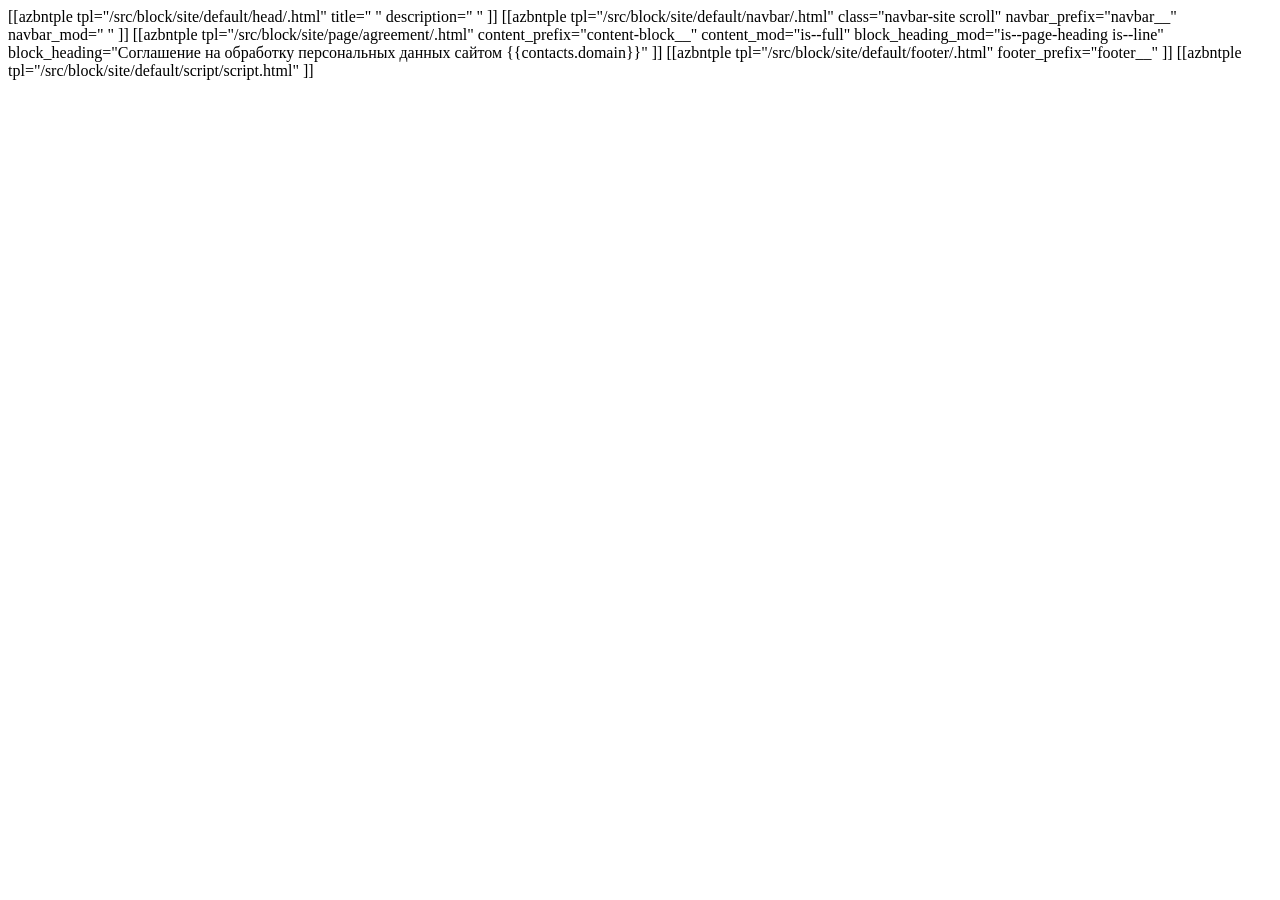
<file: src/html/agreement.html>
<!DOCTYPE html>
<html dir="ltr" lang="ru-RU"> 
	<head>
		[[azbntple 
			tpl="/src/block/site/default/head/.html" 
			title=" "
			description=" "
		]] 		
	</head>
	<body> 
		[[azbntple 
			tpl="/src/block/site/default/navbar/.html"
			class="navbar-site scroll"
			navbar_prefix="navbar__"    
			navbar_mod="  "
		]] 	
		[[azbntple  
			tpl="/src/block/site/page/agreement/.html"
			content_prefix="content-block__"      
			content_mod="is--full"      
			block_heading_mod="is--page-heading  is--line"
			block_heading="Соглашение на обработку персональных данных сайтом {{contacts.domain}}"            
		]]	
		[[azbntple 
			tpl="/src/block/site/default/footer/.html"
			footer_prefix="footer__" 
		]]
		[[azbntple tpl="/src/block/site/default/script/script.html" ]]
	</body>
</html>
</file>
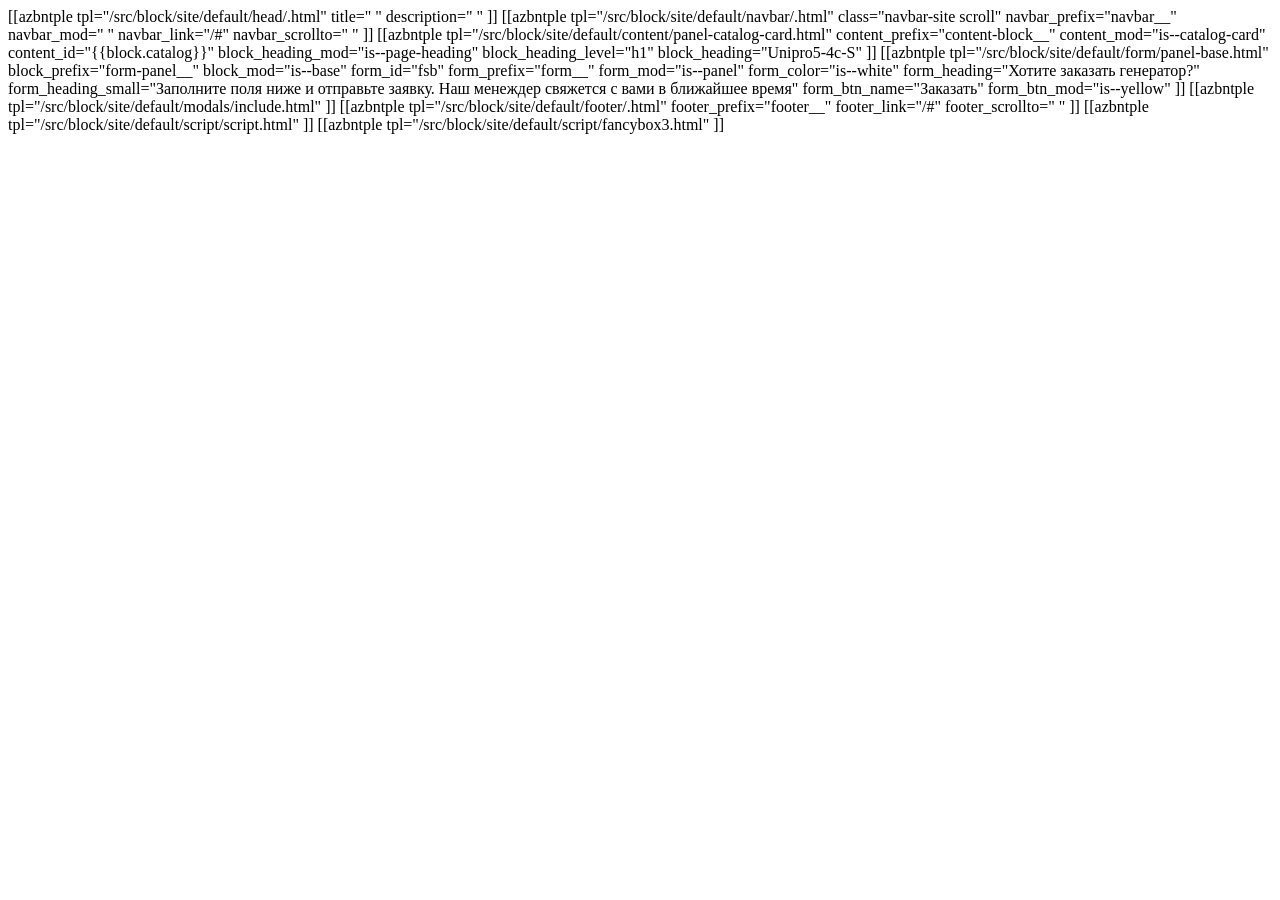
<file: src/html/catalog-card.html>
<!DOCTYPE html>
<html dir="ltr" lang="ru-RU"> 
	<head>
		[[azbntple 
			tpl="/src/block/site/default/head/.html" 
			title=" "
			description=" "
		]] 		
	</head>
	<body id="block-body"> 
		[[azbntple 
			tpl="/src/block/site/default/navbar/.html"
			class="navbar-site scroll"
			navbar_prefix="navbar__"   
			navbar_mod="  "
			navbar_link="/#"  
			navbar_scrollto="  " 
		]] 
		[[azbntple  
			tpl="/src/block/site/default/content/panel-catalog-card.html"
			content_prefix="content-block__"       
			content_mod="is--catalog-card"
			content_id="{{block.catalog}}"      
			block_heading_mod="is--page-heading"
			block_heading_level="h1"
			block_heading="Unipro5-4c-S"  
		]]
		[[azbntple 
			tpl="/src/block/site/default/form/panel-base.html"
			block_prefix="form-panel__" 
			block_mod="is--base" 

			form_id="fsb"
			form_prefix="form__"
			form_mod="is--panel" 
			form_color="is--white"
			form_heading="Хотите заказать генератор?"
			form_heading_small="Заполните поля ниже и отправьте заявку. Наш менеждер свяжется с вами в ближайшее время"
			form_btn_name="Заказать"
			form_btn_mod="is--yellow"
		]]	
		[[azbntple 
			tpl="/src/block/site/default/modals/include.html"
		]]
		[[azbntple 
			tpl="/src/block/site/default/footer/.html"
			footer_prefix="footer__"
			footer_link="/#"  
			footer_scrollto="  "
		]]		
		[[azbntple tpl="/src/block/site/default/script/script.html" ]]  
		[[azbntple tpl="/src/block/site/default/script/fancybox3.html" ]]
	</body>
</html>
</file>
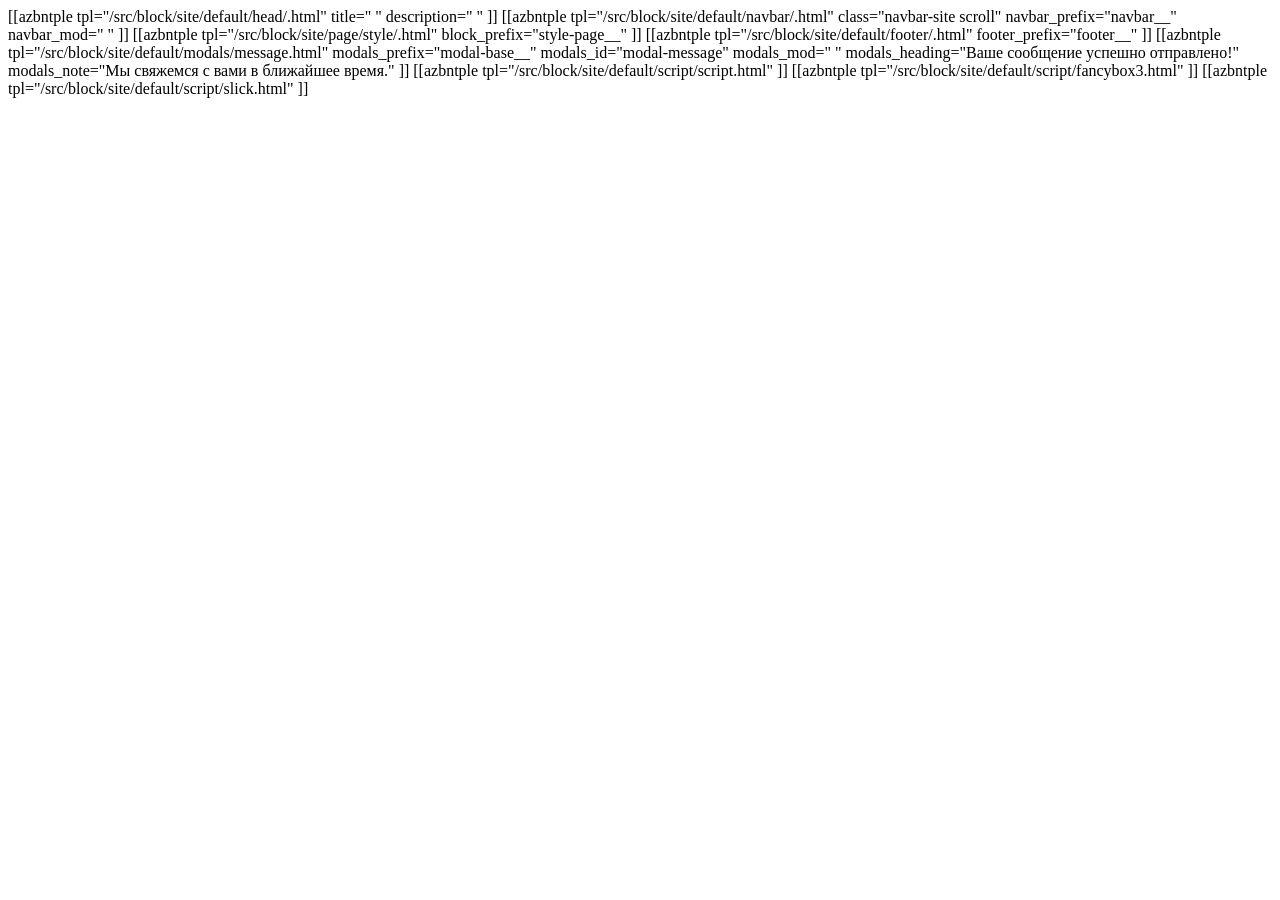
<file: src/html/style.html>
<!DOCTYPE html>
<html dir="ltr" lang="ru-RU"> 
	<head>
		[[azbntple 
			tpl="/src/block/site/default/head/.html" 
			title=" "
			description=" "
		]] 		
	</head>
	<body class="is--navbar-bottom"> 
		[[azbntple 
			tpl="/src/block/site/default/navbar/.html"
			class="navbar-site scroll"
			navbar_prefix="navbar__"   
			navbar_mod="  "
		]] 	  
		[[azbntple  
			tpl="/src/block/site/page/style/.html"
			block_prefix="style-page__"      
		]]	
		[[azbntple 
			tpl="/src/block/site/default/footer/.html"
			footer_prefix="footer__" 
		]]
		[[azbntple 
			tpl="/src/block/site/default/modals/message.html"
			modals_prefix="modal-base__" 
			modals_id="modal-message"
			modals_mod="  "
			modals_heading="Ваше сообщение успешно отправлено!"
			modals_note="Мы свяжемся с вами в ближайшее время."
		]]
		[[azbntple tpl="/src/block/site/default/script/script.html" ]]
		[[azbntple tpl="/src/block/site/default/script/fancybox3.html" ]]
		[[azbntple tpl="/src/block/site/default/script/slick.html" ]]
	</body>
</html>
</file>
